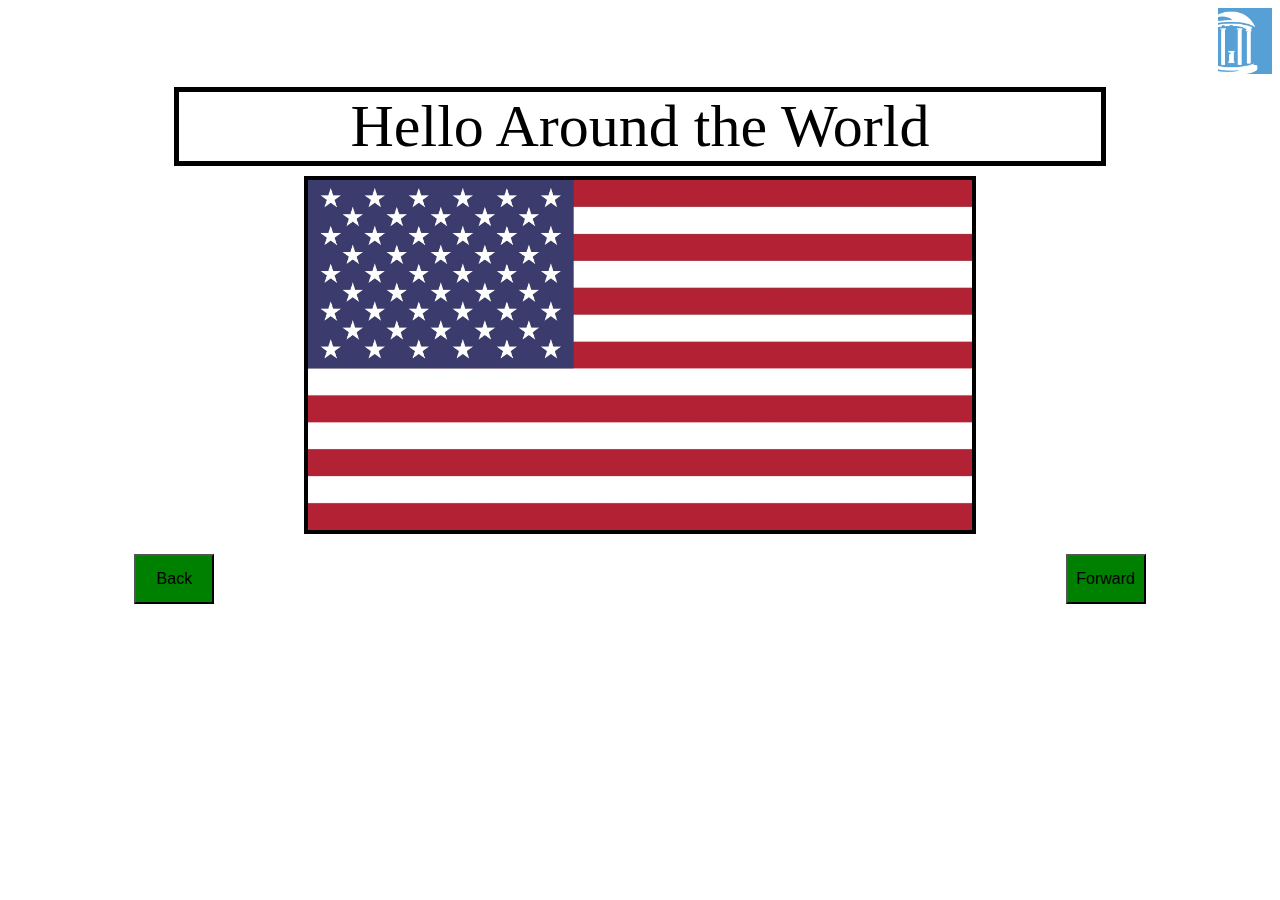
<file: html/book3.html>
<!doctype html>
<html lang="en">
<head>
  <meta charset="utf-8">

  <title>Interactive Tarheel Reader</title>
  <meta name="description" content="ITR">
  <meta name="author" content="Emily and Cari">

  <link rel="stylesheet" href="../css/book.css">
  <script src="../jquery-3.2.0.min.js"></script>
  <script src="../js/book3.js" type="text/javascript"></script>
</head>

<body>
  <a id="homebutton" href="../index.html"  ><img alt ="Home Button" class="home" src="../oldwell.jpg"></a>
  <div id="container">
     <div id="enddiv" class="big hidden"></div>
  	<figure id="image">
      <figcaption id="imgcaption"></figcaption>
  		<img id="img" src="" class="flag">
  		<div aria-hidden ="true" id="audio" class="hidden"></div>
  	</figure>
    <button type="button" id="back" class="nav left" onClick="left();">Back</button>

    <button type="button" id="forward" class="nav right" onClick="right();">Forward</button>
  </div>
</body>
</html>
</file>
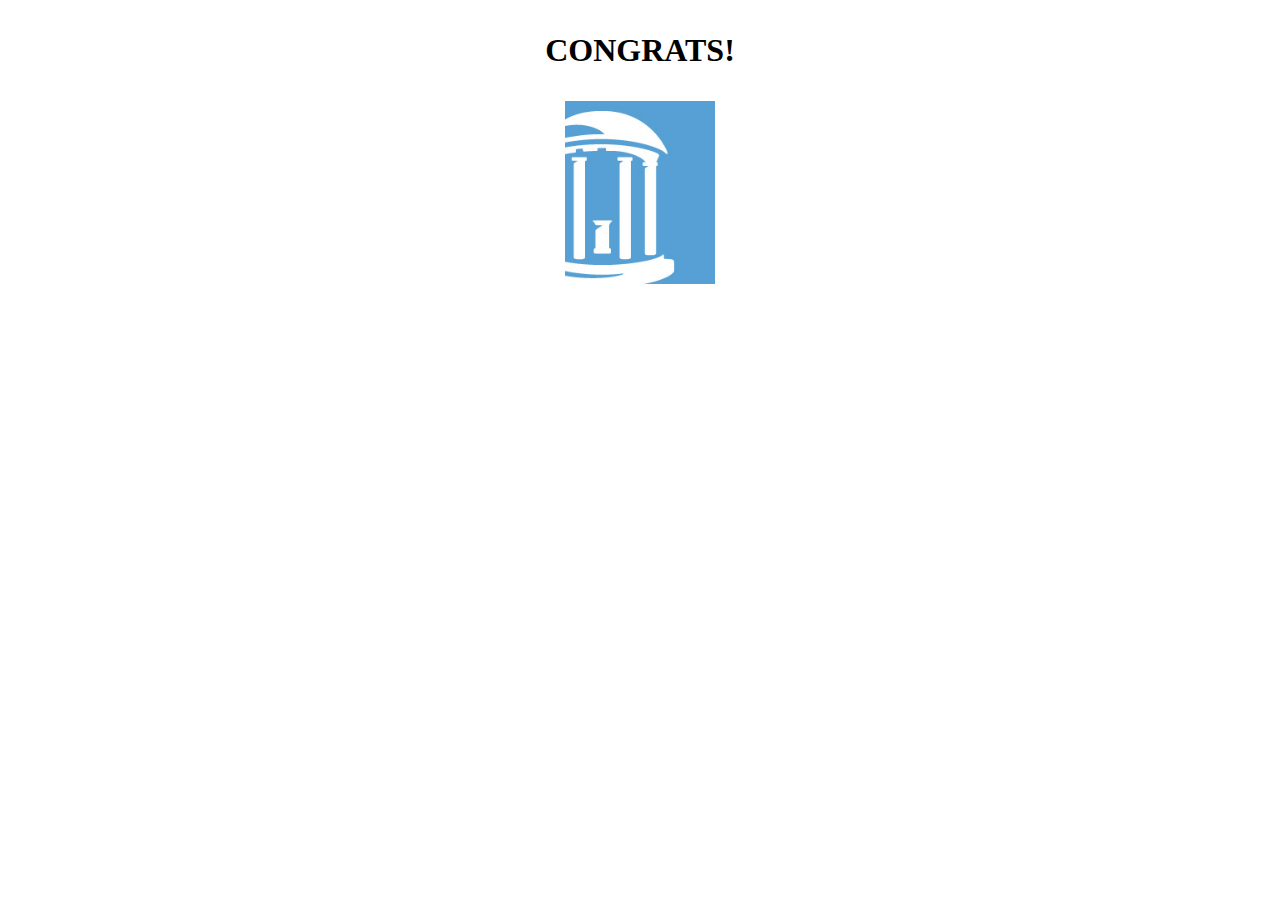
<file: html/congrats.html>
<!doctype html>

<html lang="en">
<head>
  <meta charset="utf-8">

  <title>Interactive Tarheel Reader</title>
  <meta name="description" content="ITR">
  <meta name="author" content="Emily and Cari">

  <link rel="stylesheet" href="../css/congrats.css">
  <script src="../jquery-3.2.0.min.js"></script>
  <script src="../js/book2.js" type="text/javascript"></script>
</head>

<body>

  <div id="container">
    <p id='big'>CONGRATS!</p>
    <a id="homebutton" href="../index.html"><img class="home" src="../oldwell.jpg"></a>
  </div>
</body>
</html
</file>
<file: css/book.css>
div {
	margin-right: auto;
	margin-left: auto;
	width: 80%;
	padding: 5%;
}
#next {
	float:right;
}
.back  {
	float: left;
}
.hidden {
	display: none;
}
figure {
	text-align: center;
}
figcaption{
	font-size:60px;
}
figure img {
	height:350px;
}
.bold {
	border: 5px black solid;
	margin-bottom: 10px;
}
h1 {
	text-align: center;
}
#homebutton {
	float: right;
}
.home {
	width: 30%;
	float: right;
}
.big {
	text-align: center;
	font-size: 200%;
	font-weight: bold;
}
td {
	vertical-align: top;
	height: 10%;
	text-align: center;
}
table {
	margin-left: auto;
	margin-right: auto;
}
a img.openbook { 
	height: 350px;
}
button.nav {
	height: 50px;
	width: 80px;
	background-color: green;
	font-size: 100%;
}
button.right {
	float: right;
	clear: both;
}
img.flag {
	border: 4px solid black;
}
.game {
	height: 50px;
	width: 80px;
	background-color: blue;

}
</file>
<file: css/congrats.css>
#big {
	text-align: center;
	font-size: 200%;
	font-weight: bold;
}
img {
	width: 150px;
	margin-left: auto;
	margin-right: auto;
	display: block;
}
</file>
